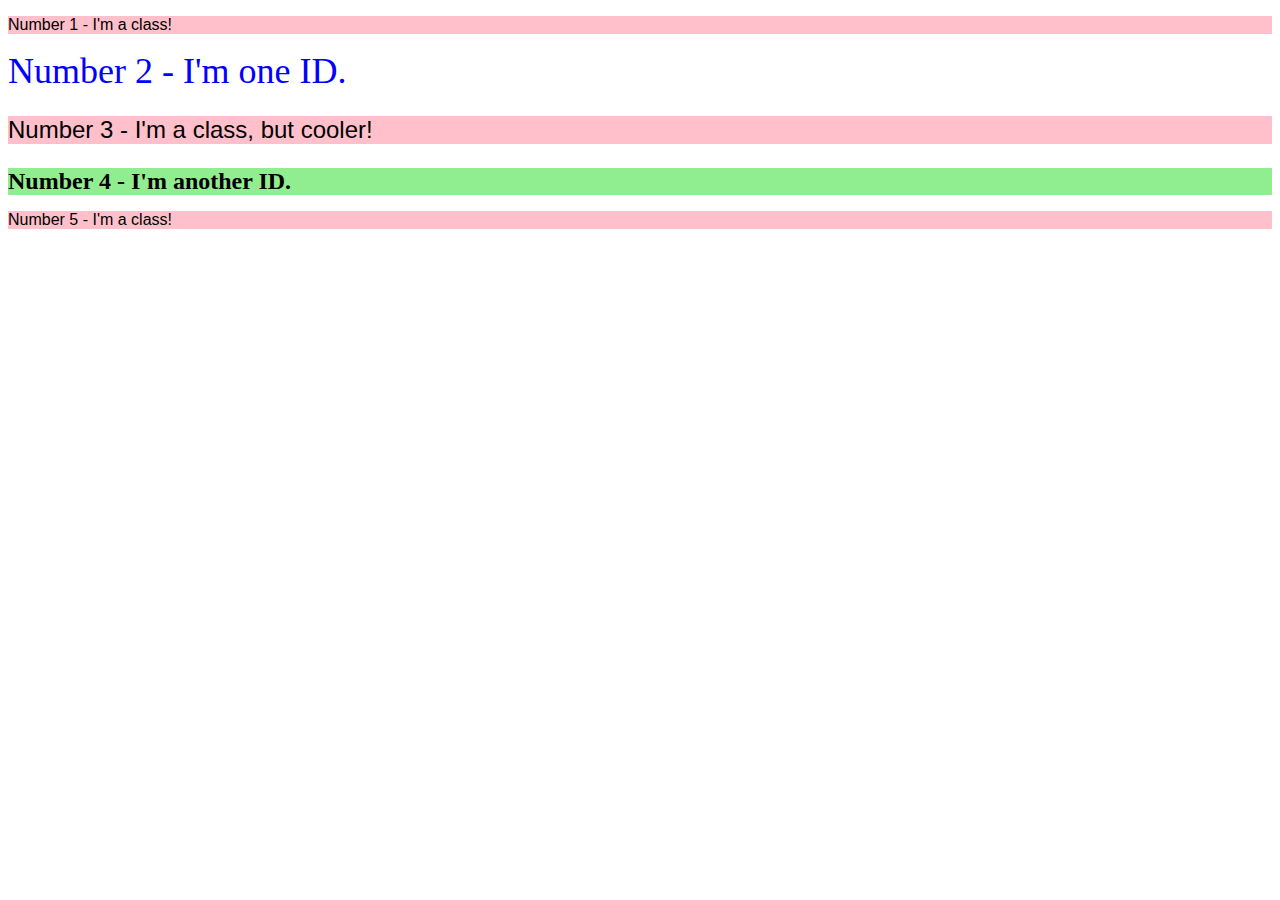
<file: foundations/02-class-id-selectors/index.html>
<!DOCTYPE html>
<html lang="en">
  <head>
    <meta charset="UTF-8">
    <meta http-equiv="X-UA-Compatible" content="IE=edge">
    <meta name="viewport" content="width=device-width, initial-scale=1.0">
    <title>Class and ID Selectors</title>
    <link rel="stylesheet" href="style.css">
  </head>
  <body>
    <p class="odd">Number 1 - I'm a class!</p>
    <div id="second">Number 2 - I'm one ID.</div>
    <p class ="odd" id="third">Number 3 - I'm a class, but cooler!</p>
    <div id="fourth">Number 4 - I'm another ID.</div>
    <p class ="odd">Number 5 - I'm a class!</p>
  </body>
</html>
</file>
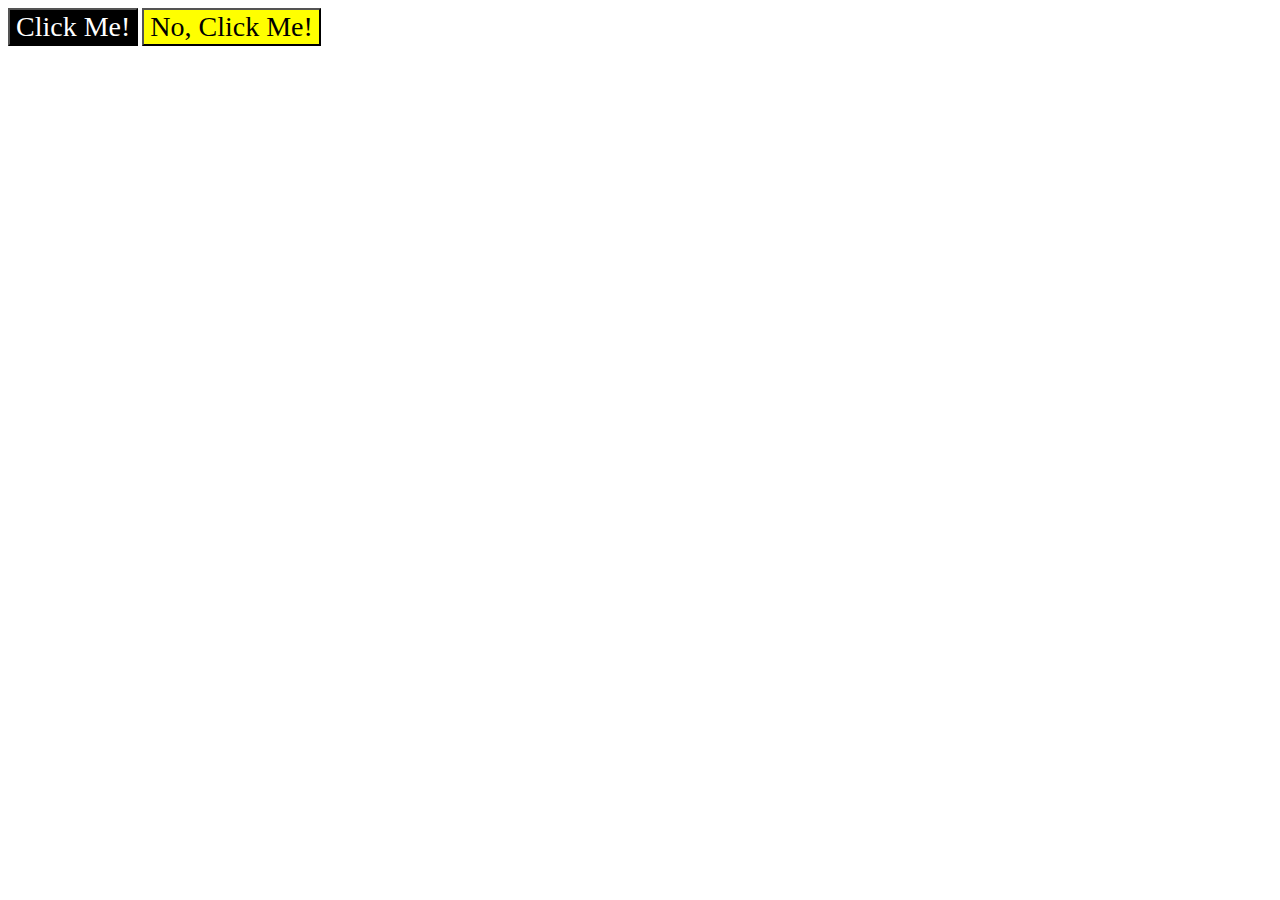
<file: foundations/03-grouping-selectors/index.html>
<!DOCTYPE html>
<html lang="en">
  <head>
    <meta charset="UTF-8">
    <meta http-equiv="X-UA-Compatible" content="IE=edge">
    <meta name="viewport" content="width=device-width, initial-scale=1.0">
    <title>Grouping Selectors</title>
    <link rel="stylesheet" href="style.css">
  </head>
  <body>
    <button id="one" class="sizefont">Click Me!</button>
    <button id="two" class="sizefont">No, Click Me!</button>
  </body>
</html>
</file>
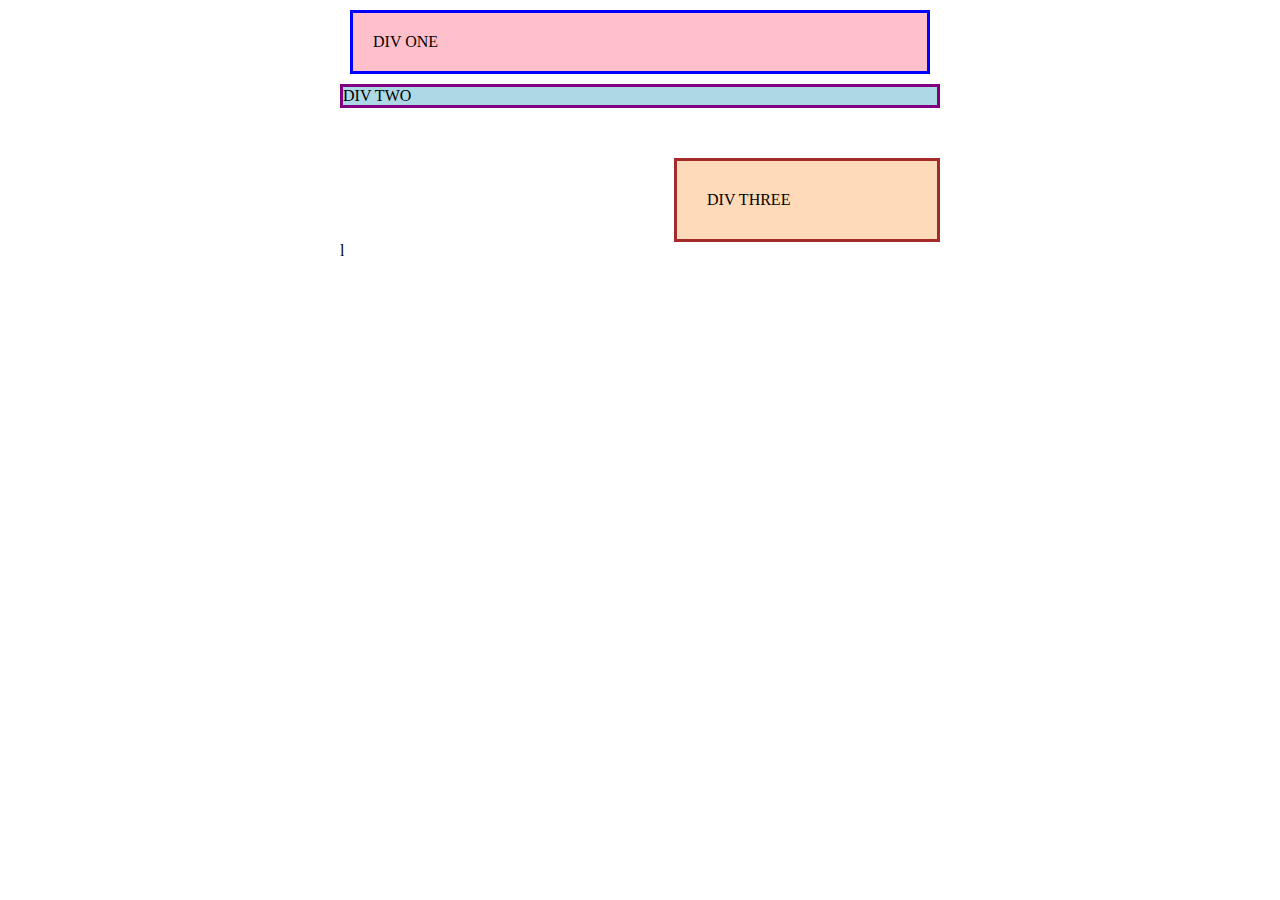
<file: margin-and-padding/01-margin-and-padding-1/index.html>
<!DOCTYPE html>
<html lang="en">
  <head>
    <meta charset="UTF-8">
    <meta http-equiv="X-UA-Compatible" content="IE=edge">
    <meta name="viewport" content="width=device-width, initial-scale=1.0">
    <title>Margin and Padding exercise</title>
    <link rel="stylesheet" href="style.css">
  </head>
  <body>
    <div class="one">
      DIV ONE
    </div>
    <div class="two">
      DIV TWO
    </div>
    <div class="three">
      DIV THREE
    </div>
  </body>
</html>
l
</file>
<file: foundations/02-class-id-selectors/style.css>
.odd{
    background-color: pink;
    font-family:Verdana, Geneva, Tahoma, sans-serif;
}

#second{
    color: blue;
    font-size: 36px;
}

#third{
    font-size: 24px;
}

#fourth{
    background-color: lightgreen;
    font-size: 24px;
    font-weight: bold;
}
</file>
<file: foundations/03-grouping-selectors/style.css>
.sizefont{
    font-size: 28px;
    font-family: 'Times New Roman', Times, serif;
}

#one{
    background-color: black;
    color: white;
}

#two{
    background-color: yellow;
}
</file>
<file: margin-and-padding/01-margin-and-padding-1/style.css>
body {
  max-width: 600px;
  margin: 0 auto;
}

.one {
  background: pink;
  border: 3px solid blue;
  /* CHANGE ME */
  padding: 20px;
  margin: 10px;
}

.two {
  background: lightblue;
  border: 3px solid purple;
  /* CHANGE ME */
  margin-bottom: 50px;
}

.three {
  background: peachpuff;
  border: 3px solid brown;
  width: 200px;
  /* CHANGE ME */
  padding: 30px;
  margin-left: auto;
}
</file>
